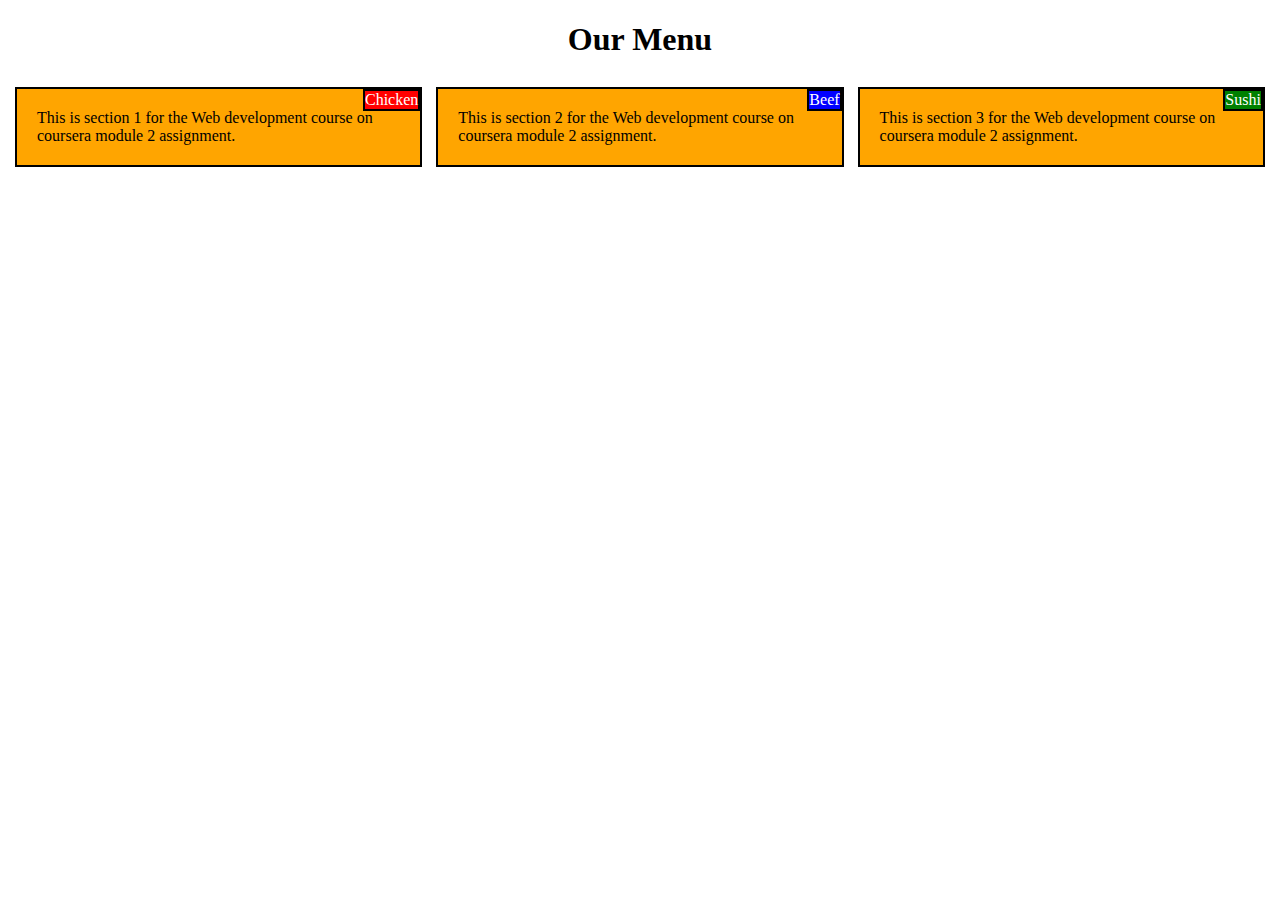
<file: module2-solution/index.html>
<!DOCTYPE html>
<html>
<head>
	<title></title>
	<meta name="viewport" content="width=device-width, initial-scale=1">
	<link rel="stylesheet" href="css/styles.css">
</head>
<body>
	<h1>Our Menu</h1>
	<div class="boxing">
	<section class="col-lg-4 col-md-6 col-sm-12">
		<p  class="text">
			<span class="title" id="s1">Chicken</span>	
			This is section 1 for the Web development course on coursera module 2 assignment.
		</p>
	</section>
	<section class="col-lg-4 col-md-6 col-sm-12">
		<p class="text">
			<span class="title" id="s2">Beef</span>
			This is section 2 for the Web development course on coursera module 2 assignment.
		</p>
	</section>
	<section class="col-lg-4 col-md-12 col-sm-12">
		<p class="text">
			<span class="title" id="s3">Sushi</span>
			This is section 3 for the Web development course on coursera module 2 assignment.
		</p>
	</section>
	</div>
</body>
</html>
</file>
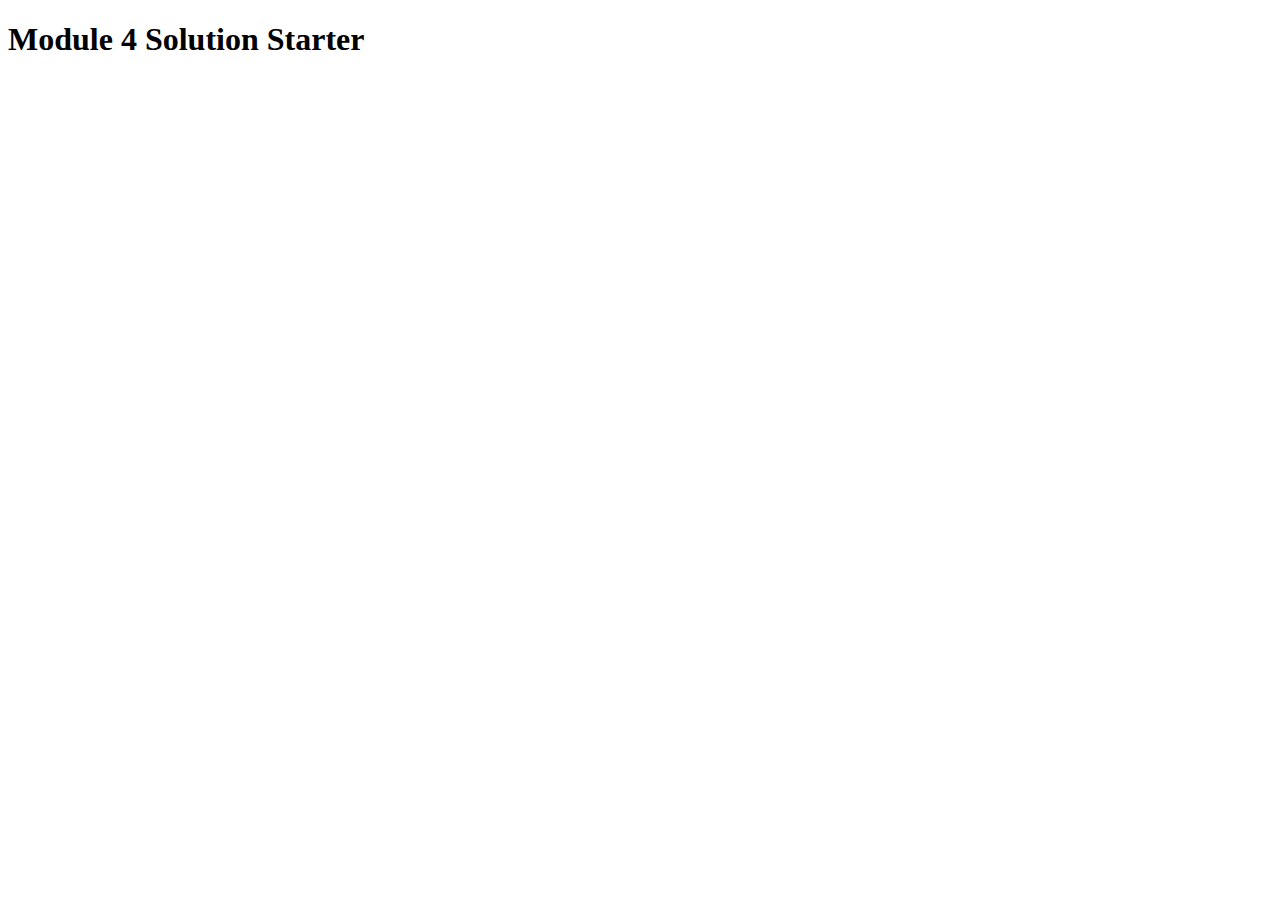
<file: module4-solution/index.html>
<!DOCTYPE html>
<html>
<head>
  <meta charset="utf-8">
  <title>Module 4 Solution Starter</title>
  <script>
    var names = []; // DO NOT REMOVE
  </script>
  <script src="SpeakHello.js"></script>
  <script src="SpeakGoodBye.js"></script>
  <script src="script.js"></script>
</head>
<body>
  <h1>Module 4 Solution Starter</h1>
</body>
</html>
</file>
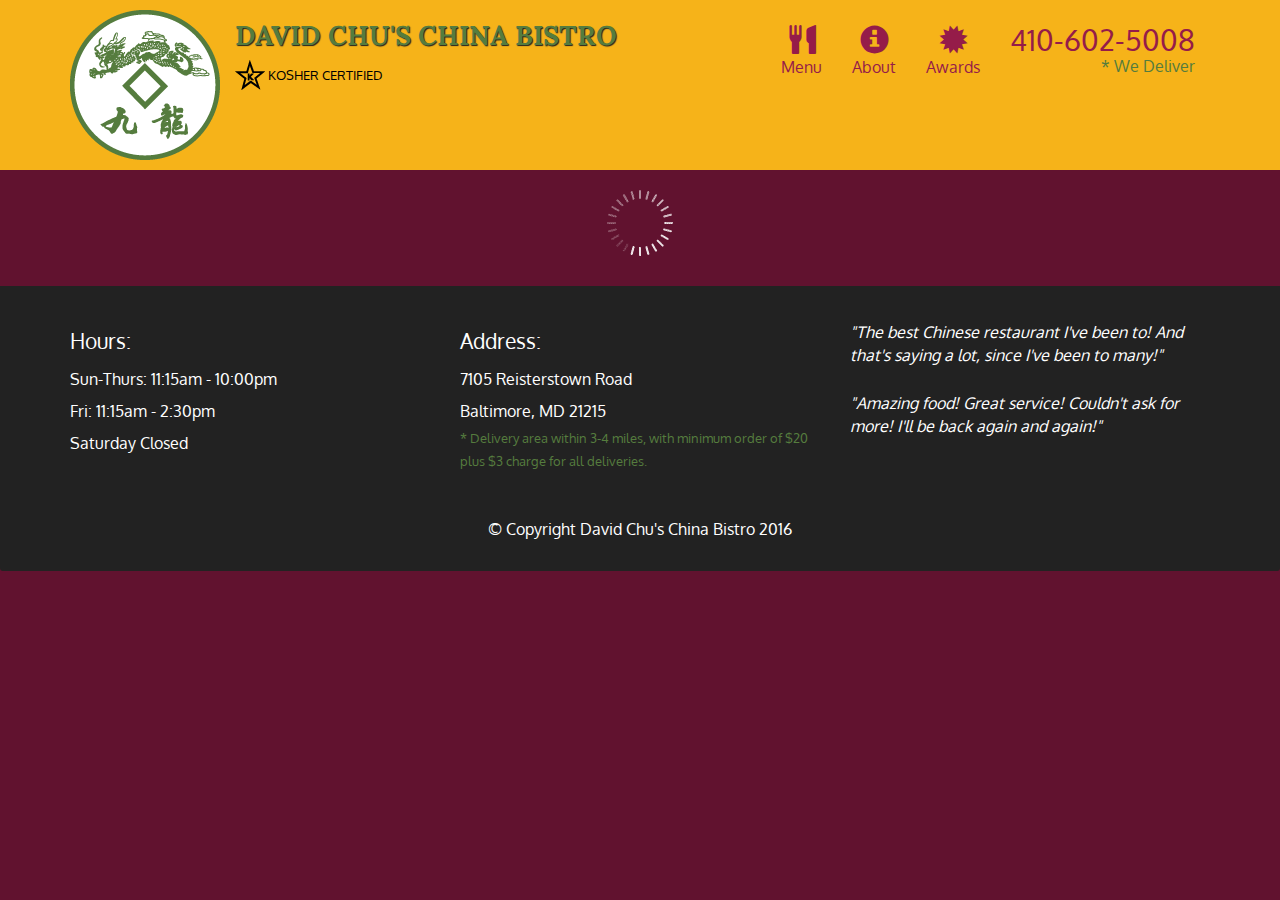
<file: module5-solution/index.html>
<!doctype html>
<html lang="en">
  <head>
    <meta charset="utf-8">
    <meta http-equiv="X-UA-Compatible" content="IE=edge">
    <meta name="viewport" content="width=device-width, initial-scale=1">
    <title>David Chu's China Bistro</title>
    <link rel="stylesheet" href="css/bootstrap.min.css">
    <link rel="stylesheet" href="css/styles.css">
    <link href='https://fonts.googleapis.com/css?family=Oxygen:400,300,700' rel='stylesheet' type='text/css'>
    <link href='https://fonts.googleapis.com/css?family=Lora' rel='stylesheet' type='text/css'>
  </head>
<body>
  <header>
    <nav id="header-nav" class="navbar navbar-default">
      <div class="container">
        <div class="navbar-header">
          <a href="index.html" class="pull-left visible-md visible-lg">
            <div id="logo-img" alt="Logo image"></div>
          </a>

          <div class="navbar-brand">
            <a href="index.html"><h1>David Chu's China Bistro</h1></a>
            <p>
              <img src="images/star-k-logo.png" alt="Kosher certification">
              <span>Kosher Certified</span>
            </p>
          </div>

          <button id="navbarToggle" type="button" class="navbar-toggle collapsed" data-toggle="collapse" data-target="#collapsable-nav" aria-expanded="false">
            <span class="sr-only">Toggle navigation</span>
            <span class="icon-bar"></span>
            <span class="icon-bar"></span>
            <span class="icon-bar"></span>
          </button>
        </div>
        
        <div id="collapsable-nav" class="collapse navbar-collapse">
           <ul id="nav-list" class="nav navbar-nav navbar-right">
            <li id="navHomeButton" class="visible-xs active">
              <a href="index.html">
                <span class="glyphicon glyphicon-home"></span> Home</a>
            </li>
            <li id="navMenuButton">
              <a href="#" onclick="$dc.loadMenuCategories();">
                <span class="glyphicon glyphicon-cutlery"></span><br class="hidden-xs"> Menu</a>
            </li>
            <li>
              <a href="#">
                <span class="glyphicon glyphicon-info-sign"></span><br class="hidden-xs"> About</a>
            </li>
            <li>
              <a href="#">
                <span class="glyphicon glyphicon-certificate"></span><br class="hidden-xs"> Awards</a>
            </li>
            <li id="phone" class="hidden-xs">
              <a href="tel:410-602-5008">
                <span>410-602-5008</span></a><div>* We Deliver</div>
            </li>
          </ul><!-- #nav-list -->
        </div><!-- .collapse .navbar-collapse -->
      </div><!-- .container -->
    </nav><!-- #header-nav -->
  </header>

  <div id="call-btn" class="visible-xs">
    <a class="btn" href="tel:410-602-5008">
    <span class="glyphicon glyphicon-earphone"></span>
    410-602-5008
    </a>
  </div>
  <div id="xs-deliver" class="text-center visible-xs">* We Deliver</div>

  <div id="main-content" class="container"></div>

  <footer class="panel-footer">
    <div class="container">
      <div class="row">
        <section id="hours" class="col-sm-4">
          <span>Hours:</span><br>
          Sun-Thurs: 11:15am - 10:00pm<br>
          Fri: 11:15am - 2:30pm<br>
          Saturday Closed
          <hr class="visible-xs">
        </section>
        <section id="address" class="col-sm-4">
          <span>Address:</span><br>
          7105 Reisterstown Road<br>
          Baltimore, MD 21215
          <p>* Delivery area within 3-4 miles, with minimum order of $20 plus $3 charge for all deliveries.</p>
          <hr class="visible-xs">
        </section>
        <section id="testimonials" class="col-sm-4">
          <p>"The best Chinese restaurant I've been to! And that's saying a lot, since I've been to many!"</p>
          <p>"Amazing food! Great service! Couldn't ask for more! I'll be back again and again!"</p>
        </section>
      </div>
      <div class="text-center">&copy; Copyright David Chu's China Bistro 2016</div>
    </div>
  </footer>

  <!-- jQuery (Bootstrap JS plugins depend on it) -->
  <script src="js/jquery-2.1.4.min.js"></script>
  <script src="js/bootstrap.min.js"></script>
  <script src="js/ajax-utils.js"></script>
  <script src="js/script.js"></script>
</body>
</html>
</file>
<file: module2-solution/css/styles.css>
*{
	box-sizing: border-box;
}

h1{
	text-align: center;
}

.boxing{
	position: relative;
}

section{
	position: relative;
	float: left;
}

#s1{
	background-color: red;
}

#s2{
	background-color: blue;
}

#s3{
	background-color: green;
}

.title{
	position: absolute;
	top: 0px;
	right: 0px;
	border: 2px solid black;
	color: white;
}

.text{
	position: relative;
	padding: 20px;
	border: 2px solid;
	margin: 7px 7px 7px 7px;
	background-color: orange;

}

@media (min-width: 992px){
	.col-lg-4{
		width: 33.33%;
	}
}

@media (min-width: 768px) and (max-width: 991px){
	.col-md-6{
		width: 50%;
	}
	.col-md-12{
		width: 100%;
	}
}

@media (max-width: 767px){
	.col-sm-12{
		width: 100%;
	}
}
</file>
<file: module5-solution/css/styles.css>
body {
  font-size: 16px;
  color: #fff;
  background-color: #61122f;
  font-family: 'Oxygen', sans-serif;
}

/** HEADER **/
#header-nav {
  background-color: #f6b319;
  border-radius: 0;
  border: 0;
}

#logo-img {
  background: url('../images/restaurant-logo_large.png') no-repeat;
  width: 150px;
  height: 150px;
  margin: 10px 15px 10px 0;
}

.navbar-brand {
  padding-top: 25px;
}
.navbar-brand h1 { /* Restaurant name */
  font-family: 'Lora', serif;
  color: #557c3e;
  font-size: 1.5em;
  text-transform: uppercase;
  font-weight: bold;
  text-shadow: 1px 1px 1px #222;
  margin-top: 0;
  margin-bottom: 0;
  line-height: .75;
}
.navbar-brand a:hover, .navbar-brand a:focus {
  text-decoration: none;
}
.navbar-brand p { /* Kosher cert */
  color: #000;
  text-transform: uppercase;
  font-size: .7em;
  margin-top: 15px;
}
.navbar-brand p span { /* Star-K */
  vertical-align: middle;
}

#nav-list {
  margin-top: 10px;
}
#nav-list a {
  color: #951C49;
  text-align: center;
}
#nav-list a:hover {
  background: #E7E7E7;
}
#nav-list a span {
  font-size: 1.8em;
}

#phone {
  margin-top: 5px;
}
#phone a { /* Phone number */
  text-align: right;
  padding-bottom: 0;
}
#phone div { /* We Deliver */
  color: #557c3e;
  text-align: right;
  padding-right: 15px;
}

.navbar-header button.navbar-toggle, .navbar-header .icon-bar {
  border: 1px solid #61122f;
}
.navbar-header button.navbar-toggle {
  clear: both;
  margin-top: -30px;
}
/* END HEADER */

/* FOOTER */
.panel-footer {
  margin-top: 30px;
  padding-top: 35px;
  padding-bottom: 30px;
  background-color: #222;
  border-top: 0;
}
.panel-footer div.row {
  margin-bottom: 35px;
}
#hours, #address {
  line-height: 2;
}
#hours > span, #address > span {
  font-size: 1.3em;
}
#address p {
  color: #557c3e;
  font-size: .8em;
  line-height: 1.8;
}
#testimonials {
  font-style: italic;
}
#testimonials p:nth-child(2) {
  margin-top: 25px;
}
/* END FOOTER */



/* HOME PAGE */
.container .jumbotron {
  box-shadow: 0 0 50px #3F0C1F;
  border: 2px solid #3F0C1F;
}

#menu-tile, #specials-tile, #map-tile {
  height: 250px;
  width: 100%;
  margin-bottom: 15px;
  position: relative;
  border: 2px solid #3F0C1F;
  overflow: hidden;
}
#menu-tile:hover, #specials-tile:hover, #map-tile:hover {
  box-shadow: 0 1px 5px 1px #cccccc;
}
#menu-tile {
  background: url('../images/menu-tile.jpg') no-repeat;
  background-position: center;
}
#specials-tile {
  background: url('../images/specials-tile.jpg') no-repeat;
  background-position: center;
}
#menu-tile span, #specials-tile span, #map-tile span {
  position: absolute;
  bottom: 0;
  right: 0;
  width: 100%;
  text-align: center;
  font-size: 1.6em;
  text-transform: uppercase;
  background-color: #000;
  color: #fff;
  opacity: .8;
}
/* END HOME PAGE */

/* MENU CATEGORIES PAGE */
.category-tile { 
  position: relative;
  border: 2px solid #3F0C1F;
  overflow: hidden;
  width: 200px;
  height: 200px;
  margin: 0 auto 15px;
}
.category-tile span {
  position: absolute;
  bottom: 0;
  right: 0;
  width: 100%;
  text-align: center;
  font-size: 1.2em;
  text-transform: uppercase;
  background-color: #000;
  color: #fff;
  opacity: .8;
}
.category-tile:hover {
  box-shadow: 0 1px 5px 1px #cccccc;
}

#menu-categories-title + div {
  margin-bottom: 50px;
}
/* END MENU CATEGORIES PAGE */

/* SINGLE CATEGORY PAGE */
.menu-item-tile {
  margin-bottom: 25px;
}
.menu-item-tile hr {
  width: 80%;
}
.menu-item-tile .menu-item-price {
  font-size: 1.1em;
  text-align: right;
  margin-top: -15px;
  margin-right: -15px;
}
.menu-item-tile .menu-item-price span {
  font-size: .6em;
}
.menu-item-photo {
  position: relative;
  border: 2px solid #3F0C1F; 
  overflow: hidden;
  padding: 0;
  margin-right: -15px;
  margin-left: auto;
  margin-bottom: 20px;
  max-width: 250px;
}
.menu-item-photo div {
  position: absolute;
  bottom: 0;
  right: 0;
  width: 80px;
  background-color: #557c3e;
  text-align: center;
}
.menu-item-description {
  padding-right: 30px;
}
h3.menu-item-title {
  margin: 0 0 10px;
}
.menu-item-details {
  font-size: .9em;
  font-style: italic;
}
/* END SINGLE CATEGORY PAGE */


/********** Large devices only **********/
@media (min-width: 1200px) {
  .container .jumbotron {
    background: url('../images/jumbotron_1200.jpg') no-repeat;
    height: 675px;
  }
}

/********** Medium devices only **********/
@media (min-width: 992px) and (max-width: 1199px) {
  /* Header */
  #logo-img {
    background: url('../images/restaurant-logo_medium.png') no-repeat;
    width: 100px;
    height: 100px;
    margin: 5px 5px 5px 0;
  }
  /* End Header */

  /* Home Page */
  .container .jumbotron {
    background: url('../images/jumbotron_992.jpg') no-repeat;
    height: 558px;
  }
  /* End Home Page */
}

/********** Small devices only **********/
@media (min-width: 768px) and (max-width: 991px) {
  /* Home Page */
  .container .jumbotron {
    background: url('../images/jumbotron_768.jpg') no-repeat;
    height: 432px;
  }
  /* End Home Page */
}

/********** Extra small devices only **********/
@media (max-width: 767px) {
  /* Header */
  .navbar-brand {
    padding-top: 10px;
    height: 80px;
  }
  .navbar-brand h1 { /* Restaurant name */
    padding-top: 10px;
    font-size: 5vw; /* 1vw = 1% of viewport width */
  }
  .navbar-brand p { /* Kosher cert */
    font-size: .6em;
    margin-top: 12px;
  }
  .navbar-brand p img { /* Star-K */
    height: 20px;
  }

  #collapsable-nav a { /* Collapsed nav menu text */
    font-size: 1.2em;
  }
  #collapsable-nav a span { /* Collapsed nav menu glyph */
    font-size: 1em;
    margin-right: 5px;
  }

  #call-btn > a {
    font-size: 1.5em;
    display: block;
    margin: 0 20px;
    padding: 10px;
    border: 2px solid #fff;
    background-color: #f6b319;
    color: #951c49;
  }
  #xs-deliver {
    margin-top: 5px;
    font-size: .7em;
    letter-spacing: .1em;
    text-transform: uppercase;
  }
  /* End Header */

  /* Footer */
  .panel-footer section {
    margin-bottom: 30px;
    text-align: center;
  }
  .panel-footer section:nth-child(3) {
    margin-bottom: 0; /* margin already exists on the whole row */
  }
  .panel-footer section hr {
    width: 50%;
  }
  /* End Footer */

  /* Home Page */
  .container .jumbotron {
    margin-top: 30px;
    padding: 0;
  }
  #menu-tile, #specials-tile {
    width: 360px;
    margin: 0 auto 15px;
  }

  .menu-item-photo {
    margin-right: auto;
  }
  .menu-item-tile .menu-item-price {
    text-align: center;
  }
  .menu-item-description {
    text-align: center;;
  }
}


/********** Super extra small devices Only :-) (e.g., iPhone 4) **********/
@media (max-width: 479px) {
  /* Header */
  .navbar-brand h1 { /* Restaurant name */
    padding-top: 5px;
    font-size: 6vw;
  }
  /* End Header */
  
  /* Home page */
  #menu-tile, #specials-tile {
    width: 280px;
    margin: 0 auto 15px;
  }

  .col-xxs-12 {
    position: relative;
    min-height: 1px;
    padding-right: 15px;
    padding-left: 15px;
    float: left;
    width: 100%;
  }
}
</file>
